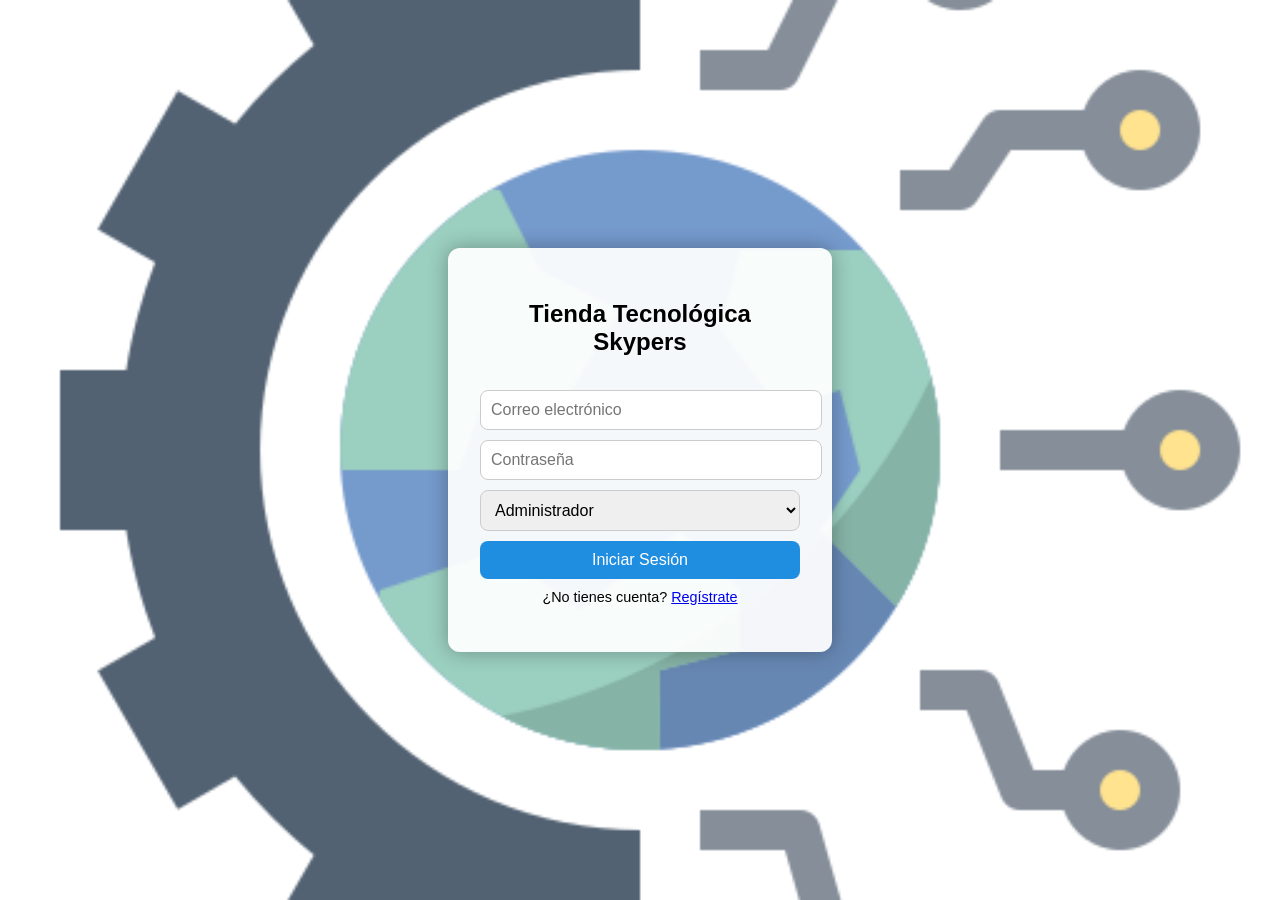
<file: workspace-Tienda/Tienda-Front/index.html>
<!DOCTYPE html>
<html lang="es">
<head>
  <meta charset="UTF-8" />
  <meta name="viewport" content="width=device-width, initial-scale=1.0" />
  <title>Iniciar Sesión • Skypers</title>
  <link rel="stylesheet" href="css/login.css" />
</head>
<body>
  <div class="login-container">
    <div class="login-card">
      <h2>Tienda Tecnológica Skypers</h2>
      <form id="loginForm">
        <input type="email" id="email" placeholder="Correo electrónico" required />
        <input type="password" id="password" placeholder="Contraseña" required />
        <select id="role">
          <option value="admin">Administrador</option>
          <option value="cliente">Cliente</option>
        </select>
        <button type="submit">Iniciar Sesión</button>
        <p class="registro-link">¿No tienes cuenta? <a href="registro.html">Regístrate</a></p>
      </form>
    </div>
  </div>
  <script type="module" src="js/login.js"></script>

</body>
</html>
</file>
<file: workspace-Tienda/Tienda-Front/css/login.css>
body {
  margin: 0;
  font-family: Arial, sans-serif;
  background: url('../img/foto.png') no-repeat center center fixed;
  background-size: cover;
  display: flex;
  height: 100vh;
  justify-content: center;
  align-items: center;
}

.login-container {
  background-color: rgba(255, 255, 255, 0.93);
  padding: 2em;
  border-radius: 12px;
  box-shadow: 0 0 20px rgba(0,0,0,0.3);
  width: 320px;
}

.login-card h2 {
  text-align: center;
  margin-bottom: 1em;
}

input, select, button {
  width: 100%;
  padding: 10px;
  margin-top: 10px;
  font-size: 1em;
  border-radius: 8px;
  border: 1px solid #ccc;
}

button {
  background-color: #1f8ee0;
  color: white;
  border: none;
  cursor: pointer;
}

button:hover {
  background-color: #146fb8;
}

.registro-link {
  margin-top: 10px;
  font-size: 0.9em;
  text-align: center;
}
</file>
<file: workspace-Tienda/crud_proyecto/target/classes/static/css/login.css>
body {
  margin: 0;
  font-family: Arial, sans-serif;
  background: url('../img/foto.png') no-repeat center center fixed;
  background-size: cover;
  display: flex;
  height: 100vh;
  justify-content: center;
  align-items: center;
}

.login-container {
  background-color: rgba(255, 255, 255, 0.93);
  padding: 2em;
  border-radius: 12px;
  box-shadow: 0 0 20px rgba(0,0,0,0.3);
  width: 320px;
}

.login-card h2 {
  text-align: center;
  margin-bottom: 1em;
}

input, select, button {
  width: 100%;
  padding: 10px;
  margin-top: 10px;
  font-size: 1em;
  border-radius: 8px;
  border: 1px solid #ccc;
}

button {
  background-color: #1f8ee0;
  color: white;
  border: none;
  cursor: pointer;
}

button:hover {
  background-color: #146fb8;
}

.registro-link {
  margin-top: 10px;
  font-size: 0.9em;
  text-align: center;
}
</file>
